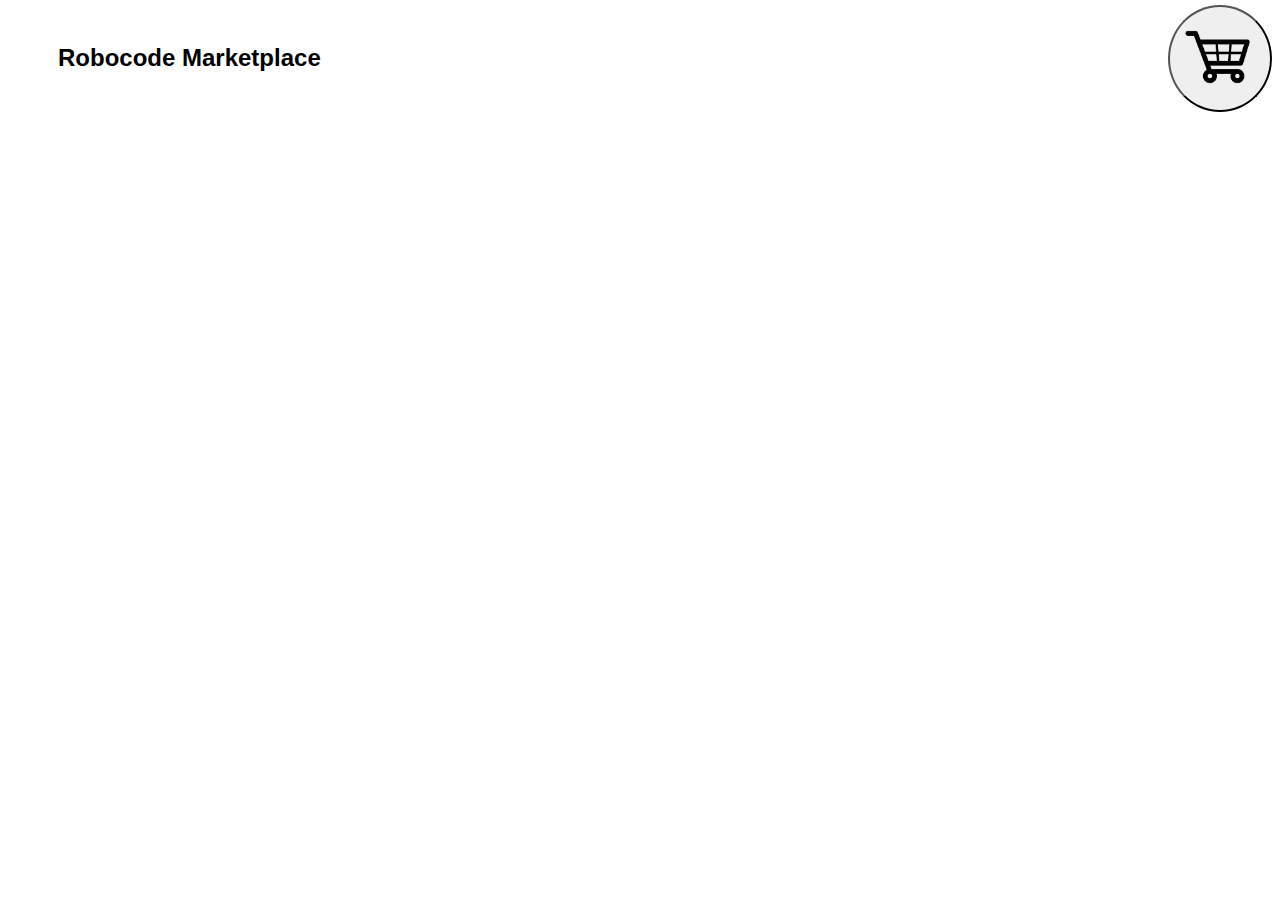
<file: Index.html>
<!DOCTYPE html>
<html lang="en">
<head>
    <meta charset="UTF-8">
    <meta name="viewport" content="width=device-width, initial-scale=1.0">
    <title>Document</title>
    <link rel="stylesheet" href="style.css">
</head>
<body>
    <header>
        <p>Robocode Marketplace</p>
        <div class="cart">
            <button class="cart-button" onclick="openCart()">
                <img src="Images/cart.png" alt="">
            </button>
            <div id="cart-products" class="cart-products hide">
                Cart is Empty
            </div>
        </div>
    </header>
    <div class="gridContainer"></div>

    <script src="https://code.jquery.com/jquery-3.7.1.min.js" integrity="sha256-/JqT3SQfawRcv/BIHPThkBvs0OEvtFFmqPF/lYI/Cxo=" crossorigin="anonymous"></script>
    <script src="main.js"></script>
</body>
</html>
</file>
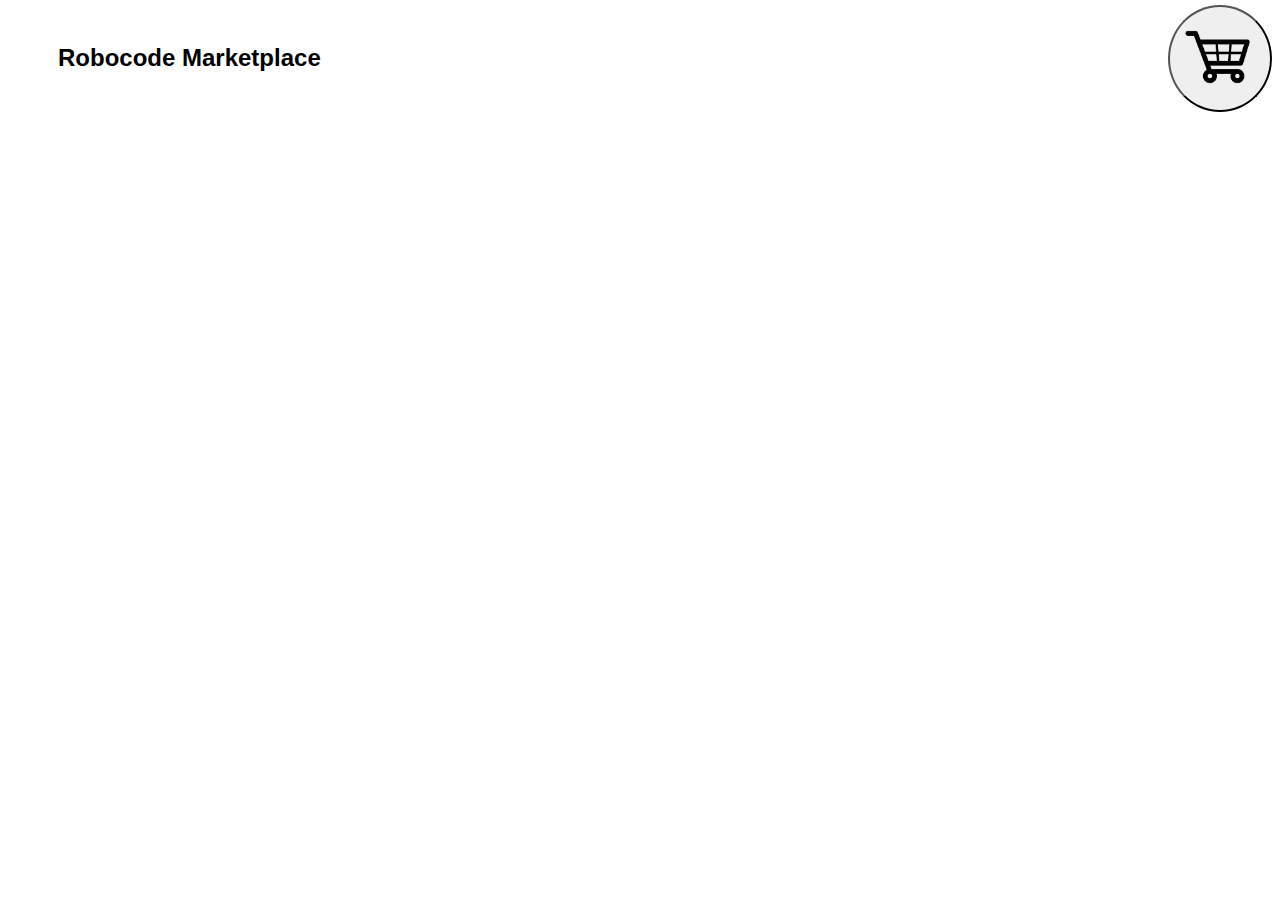
<file: index.html>
<!DOCTYPE html>
<html lang="en">
<head>
    <meta charset="UTF-8">
    <meta name="viewport" content="width=device-width, initial-scale=1.0">
    <title>Document</title>
    <link rel="stylesheet" href="style.css">
</head>
<body>
    <header>
        <p>Robocode Marketplace</p>
        <div class="cart">
            <button class="cart-button" onclick="openCart()">
                <img src="Images/cart.png" alt="">
            </button>
            <div id="cart-products" class="cart-products hide">
                Cart is Empty
            </div>
        </div>
    </header>
    <div class="gridContainer"></div>

    <script src="https://code.jquery.com/jquery-3.7.1.min.js" integrity="sha256-/JqT3SQfawRcv/BIHPThkBvs0OEvtFFmqPF/lYI/Cxo=" crossorigin="anonymous"></script>
    <script src="main.js"></script>
</body>
</html>
</file>
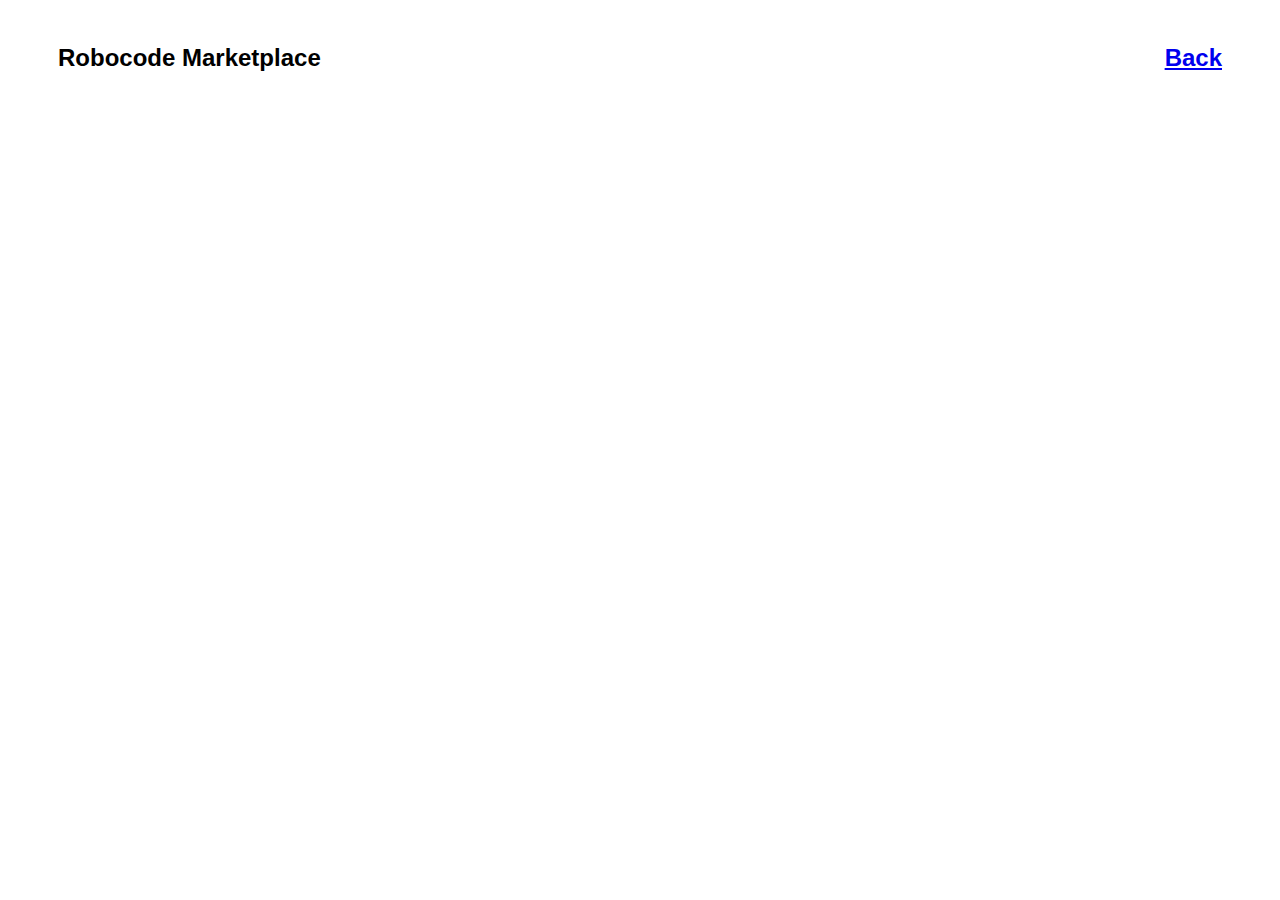
<file: profile.html>
<!DOCTYPE html>
<html lang="en">
<head>
    <meta charset="UTF-8">
    <meta name="viewport" content="width=device-width, initial-scale=1.0">
    <title>Document</title>
    <link rel="stylesheet" href="style.css">
</head>
<body>
    <header>
        <p>Robocode Marketplace</p>
        <a href="index.html">Back</a>
    </header>

    <div class="profile">
    <div class="gridContainerP"></div>
    </div>

    <script src="https://code.jquery.com/jquery-3.7.1.min.js" integrity="sha256-/JqT3SQfawRcv/BIHPThkBvs0OEvtFFmqPF/lYI/Cxo=" crossorigin="anonymous"></script>
    <script src="user.js"></script>
</body>
</html>
</file>
<file: style.css>
header {
    font-weight: bolder;
    font-size: 1.5em;
    font-family: sans-serif;
    height: 100px;
    display: flex;
    align-items: center;
    justify-content: space-between;
}

header p {
    margin-left: 50px;
}

header a {
    margin-right: 50px;
}

.gridContainer {
    display: grid;
    grid-template-columns: repeat(3, 1fr);
    grid-gap: 30px;
}

.gridContainerP {
    display: grid;
    justify-content: center;
    grid-template-columns: repeat(auto-fit, 300px);
    grid-gap: 40px;
}

.grid-element, .grid-elementP {
    display: flex;
    flex-direction: column;
    background-color: rgba(0, 0, 0, 0.5);
    color: #FFF;
    width: 300px;
    align-items: center;
    justify-content: space-evenly;
    text-align: center;
    border-radius: 25px;
    box-shadow: 15px 15px 5px rgba(0, 0, 0, 0.6);
    margin: 0 auto;
    padding: 10px 0;
}

.price {
    font-weight: bold;
    font-size: 1.5em;
}

.grid-image{
    height: 100px;
    width: auto;
    display: block;
}

.user-image {
    height: 200px;
    width: auto;
    display: block;
}

.description {
    width: 90%;
}

.link {
    color: #FFF;
    font-weight: bold;
    font-size: 1.2em;
}

.profile {
    display: flex;
    flex-direction: column;
    gap: 40px;
}

.element {
    display: flex;
    flex-direction: column;
    background-color: rgba(0, 0, 0, 0.5);
    color: #FFF;
    width: 500px;
    align-items: center;
    justify-content: space-evenly;
    text-align: center;
    border-radius: 25px;
    box-shadow: 15px 15px 5px rgba(0, 0, 0, 0.6);
    margin: 0 auto;
    padding: 10px;
    height: 400px;
}

.cart {
    position: relative;
    
}

.cart-button img {
    height: 80px;
}

.cart-button{
    border-radius: 100%;
    padding: 10px;
}

.cart-products {
    position: absolute;
    border: 2px solid black;
    border-radius: 0.5rem;
    padding: 10px;
    text-align: left;
    top: 130px;
    right: 0rem;
    left: -16rem;
    background-color: #FFF;
}

.cart-products::before { 
    content: '';
    border: transparent solid 16px;
    border-bottom: solid #000 16px;
    position: relative;
    top: -3.3rem;
    left: 17.8rem;
}

.hide {
    display: none;
}

.cart-photo {
    max-width: 50px;
}

@media screen and (max-width: 1000px){
    .gridContainer {
        grid-template-columns: 1fr 1fr;
    }

    .grid-element {
        width: 90%;
    }
}

@media screen and (max-width: 700px){
    .gridContainer {
        grid-template-columns: 1fr;
    }

    .grid-element {
        width: 300px;
    }

    header {
        flex-direction: column;
        justify-content: flex-start;
        line-height: 30px;
    }

    header p, header a {
        margin: 0;
    }

    .element {
        width: 70vw;
    }

    .grid-image{
        width: 80%;
        height: auto;
    }

    .cart-products {
        margin: 20px 0 auto;
        position: static;
        width: 80vw;
    }

    .cart-products::before { 
        left: 25px;
    }

}
</file>
